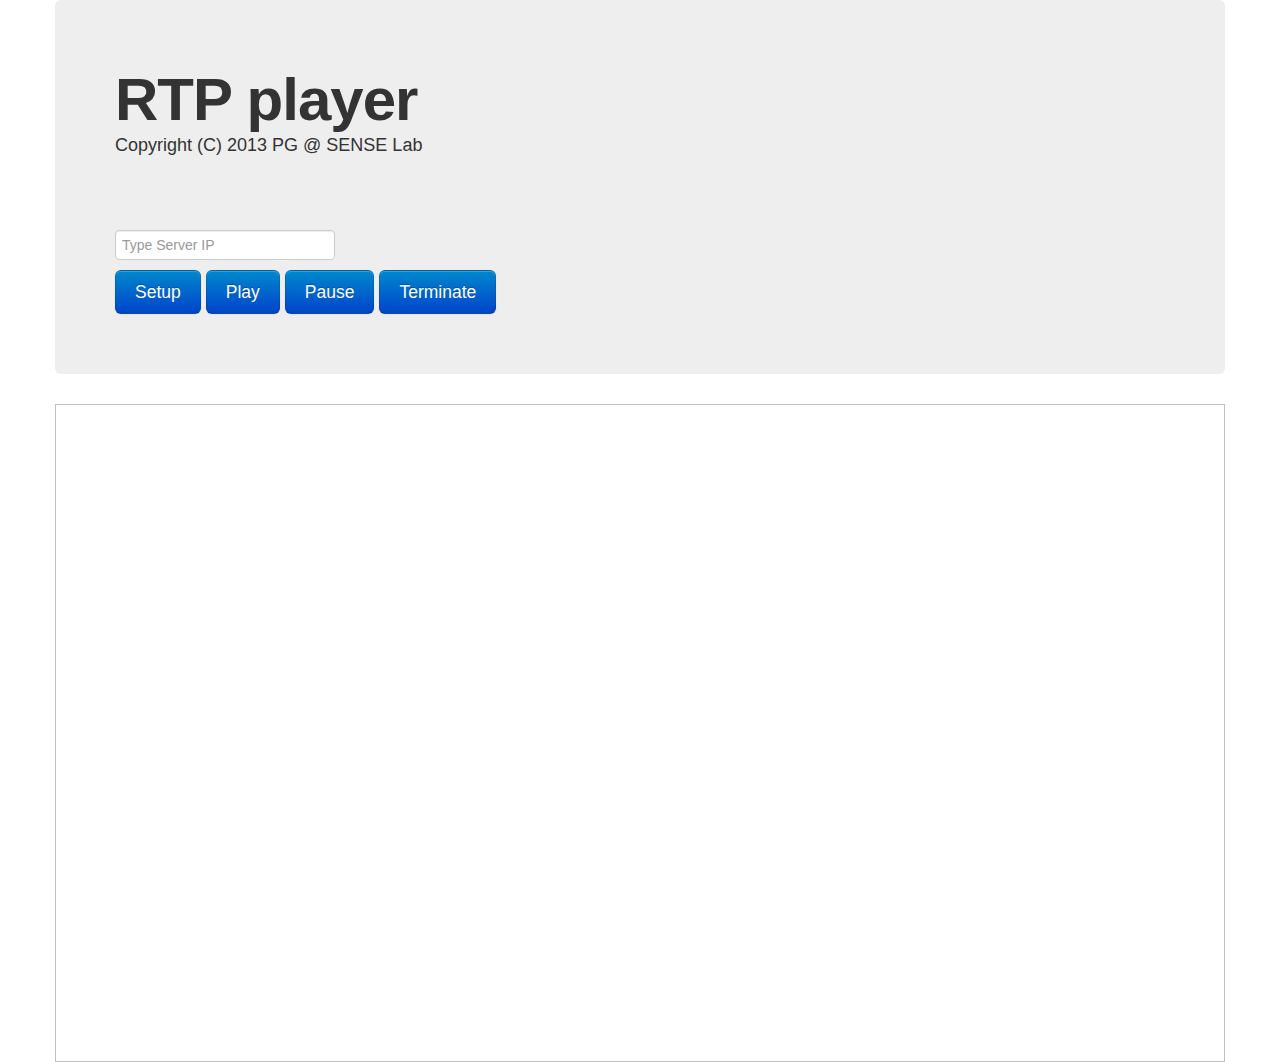
<file: content/index.html>
<!DOCTYPE html>
<html lang="en">
	<head>

		<meta http-equiv="content-type" content="text/html; charset=UTF-8" />
		<title> RTP Player by PG </title>
		<link href="./css/bootstrap.css" rel="stylesheet">
		<link href="./css/std.css" rel="stylesheet">
		<script src="./js/jq.js"></script>
		<script src="./js/bootstrap.js"></script>

	</head>
	<body>
		<div class="container">
			<div class="hero-unit">
				<h1>RTP player</h1>
				<p> Copyright (C) 2013 PG @ SENSE Lab</p>
			
			<br/><br/>
			<input type="text" placeholder="Type Server IP" id="IP_select">
			<br/>
			<a class="btn btn-primary btn-large" act="setup">Setup</a>
			<a class="btn btn-primary btn-large" act="play">Play</a>
			<a class="btn btn-primary btn-large" act="pause">Pause</a>
			<a class="btn btn-primary btn-large" act="teardown">Terminate</a>
			</div>

			<img id="RtpPlayer" width="1280" height="720"></img>
		</div>


		<script>
		
		</script>


    <script src="browser-main.js"></script>
	</body>
</html>
</file>
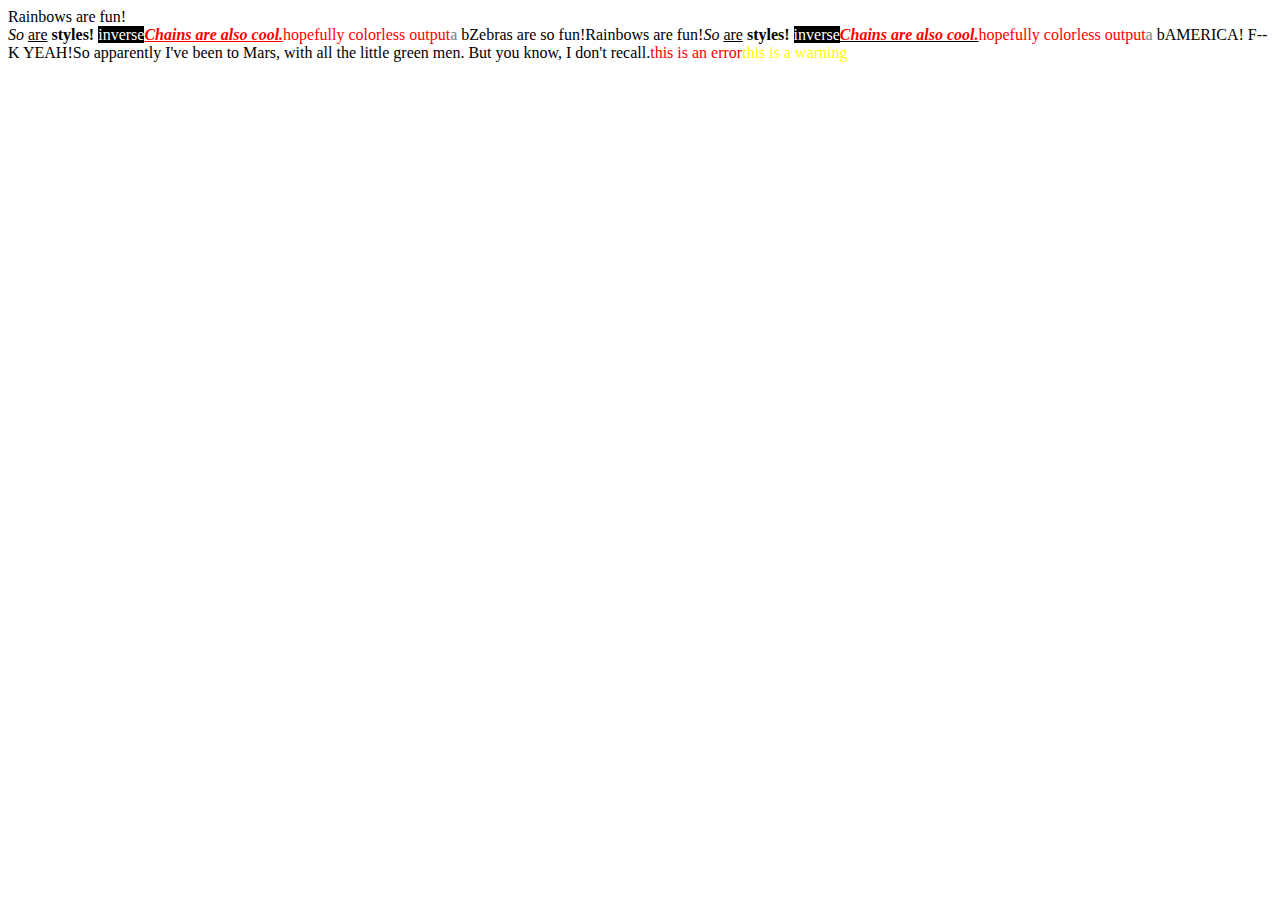
<file: node_modules/colors/example.html>
<!DOCTYPE HTML>
<html lang="en-us">
  <head>
    <meta http-equiv="Content-type" content="text/html; charset=utf-8">
    <title>Colors Example</title>
    <script src="colors.js"></script>
  </head>
  <body>
    <script>

    var test = colors.red("hopefully colorless output");

    document.write('Rainbows are fun!'.rainbow + '<br/>');
    document.write('So '.italic + 'are'.underline + ' styles! '.bold + 'inverse'.inverse); // styles not widely supported
    document.write('Chains are also cool.'.bold.italic.underline.red); // styles not widely supported
    //document.write('zalgo time!'.zalgo);
    document.write(test.stripColors);
    document.write("a".grey + " b".black);

    document.write("Zebras are so fun!".zebra);

    document.write(colors.rainbow('Rainbows are fun!'));
    document.write(colors.italic('So ') + colors.underline('are') + colors.bold(' styles! ') + colors.inverse('inverse')); // styles not widely supported
    document.write(colors.bold(colors.italic(colors.underline(colors.red('Chains are also cool.'))))); // styles not widely supported
    //document.write(colors.zalgo('zalgo time!'));
    document.write(colors.stripColors(test));
    document.write(colors.grey("a") + colors.black(" b"));

    colors.addSequencer("america", function(letter, i, exploded) {
      if(letter === " ") return letter;
      switch(i%3) {
        case 0: return letter.red;
        case 1: return letter.white;
        case 2: return letter.blue;
      }
    });

    colors.addSequencer("random", (function() {
      var available = ['bold', 'underline', 'italic', 'inverse', 'grey', 'yellow', 'red', 'green', 'blue', 'white', 'cyan', 'magenta'];

      return function(letter, i, exploded) {
        return letter === " " ? letter : letter[available[Math.round(Math.random() * (available.length - 1))]];
      };
    })());

    document.write("AMERICA! F--K YEAH!".america);
    document.write("So apparently I've been to Mars, with all the little green men. But you know, I don't recall.".random);

    //
    // Custom themes
    //

    colors.setTheme({
      silly: 'rainbow',
      input: 'grey',
      verbose: 'cyan',
      prompt: 'grey',
      info: 'green',
      data: 'grey',
      help: 'cyan',
      warn: 'yellow',
      debug: 'blue',
      error: 'red'
    });

    // outputs red text
    document.write("this is an error".error);

    // outputs yellow text
    document.write("this is a warning".warn);

    </script>
  </body>
</html>
</file>
<file: content/css/std.css>
.main_fix
		{

			font-size:1.6em;
			line-height:1.7em;
			
		}
		.PG_fix
		{

			font-size:1.5em;
			line-height:1.5em;
			
		}
		.li_fix li
		{
			font-size:1.5em;
			line-height:2em;
		}
		.PG_table_fix
		{
			font-size:1.5em;
			line-height:1.5em;
			width: 70%;
		}
</file>
